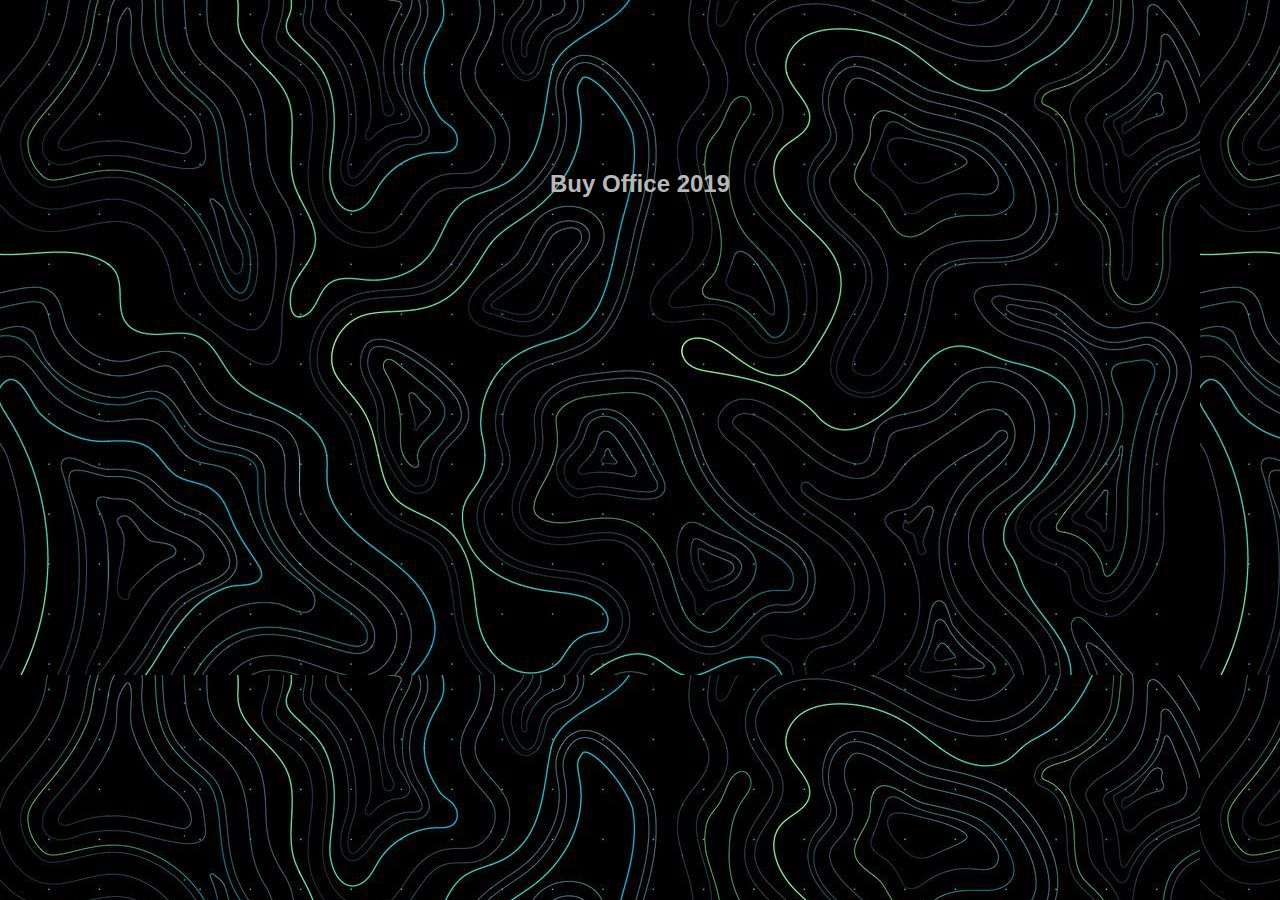
<file: Untitled-31.html>
<!DOCTYPE html>
<html lang="en">
<head>
  <meta charset="UTF-8">
  <meta name="viewport" content="width=device-width, initial-scale=1.0">
  <title>Buy Office 2019</title>
  <link rel="stylesheet" href="body .css">
</head>
<body>
  <h2>Buy Office 2019</h2>
  <div id="paypal-button-container"></div>

  <!-- Include the PayPal SDK with EUR currency -->
  <script src="https://www.paypal.com/sdk/js?client-id=AdQyqCdgaqKoBf9RgK-wZFAQJ5QrCTIqUkEPKVK0pI2BoUFvewEZY9OvCnqPsl4XH51bb4mwRPLfnEbV&currency=EUR"></script>

  <script src="script.js"></script>
</body>
</html>
</file>
<file: body .css>
body {
    font-family: Arial, sans-serif;
    display: flex;
    flex-direction: column;
    align-items: center;
    margin-top: 150px;
    background-image: url('./398a12c880571668c6763527b5aeab20\ \(1\).jpg');
  
}
  
  h2 {
    color: #b8b8b8;
  }
</file>
